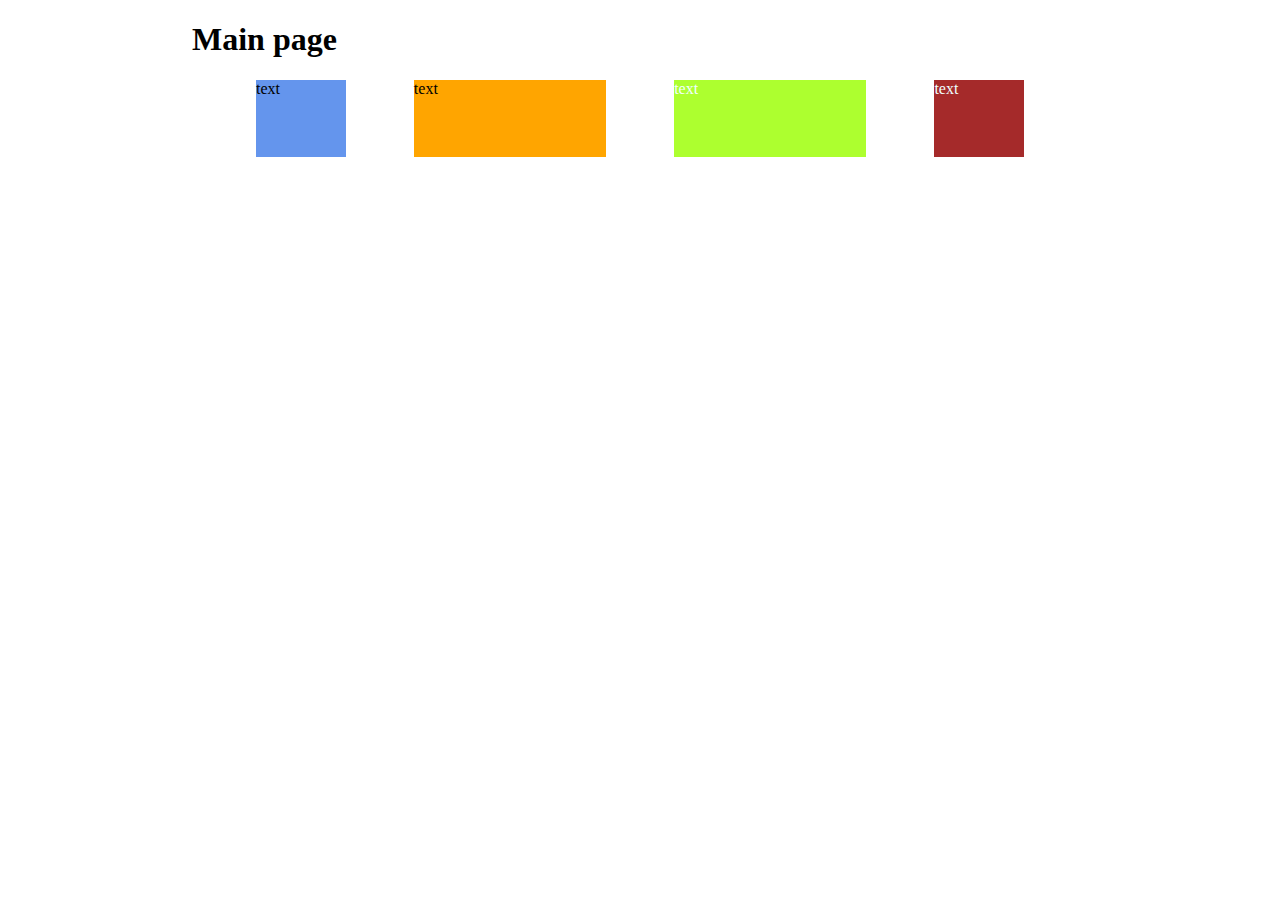
<file: index.html>
<!DOCTYPE html>
<html lang="en">
<head>
  <meta charset="UTF-8">
  <meta http-equiv="X-UA-Compatible" content="IE=edge">
  <meta name="viewport" content="width=device-width, initial-scale=1.0">
  <link rel="stylesheet" href="css/styles.css">
  <title>Web project</title>
</head>
<body>
  <section class="main-section">
    <h1>Main page</h1>
    <div class="container">
      <div class="left-panel">text</div>
      <div class="midleft-panel">text</div>
      <div class="midright-panel">text</div>
      <div class="right-panel">text</div>
    </div>
  </section>
  
</body>
</html>
</file>
<file: css/styles.css>
.main-section {
  width: 70vw;
  margin-left: auto;
  margin-right: auto;
}

.container {
  display: flex;
  justify-content: space-between;
  padding-left: 5vw;
  padding-right: 5vw;
}


.left-panel {
  width: 7vw;
  height: 6vw;
  background-color: cornflowerblue;
}

.midleft-panel {
  width: 15vw;
  height: 6vw;
  background-color: orange;
}

.midright-panel {
  width: 15vw;
  height: 6vw;
  color: azure;
  background-color: greenyellow;
}

.right-panel {
  width: 7vw;
  height: 6vw;
  background-color: brown;
  color: azure;
}
</file>
